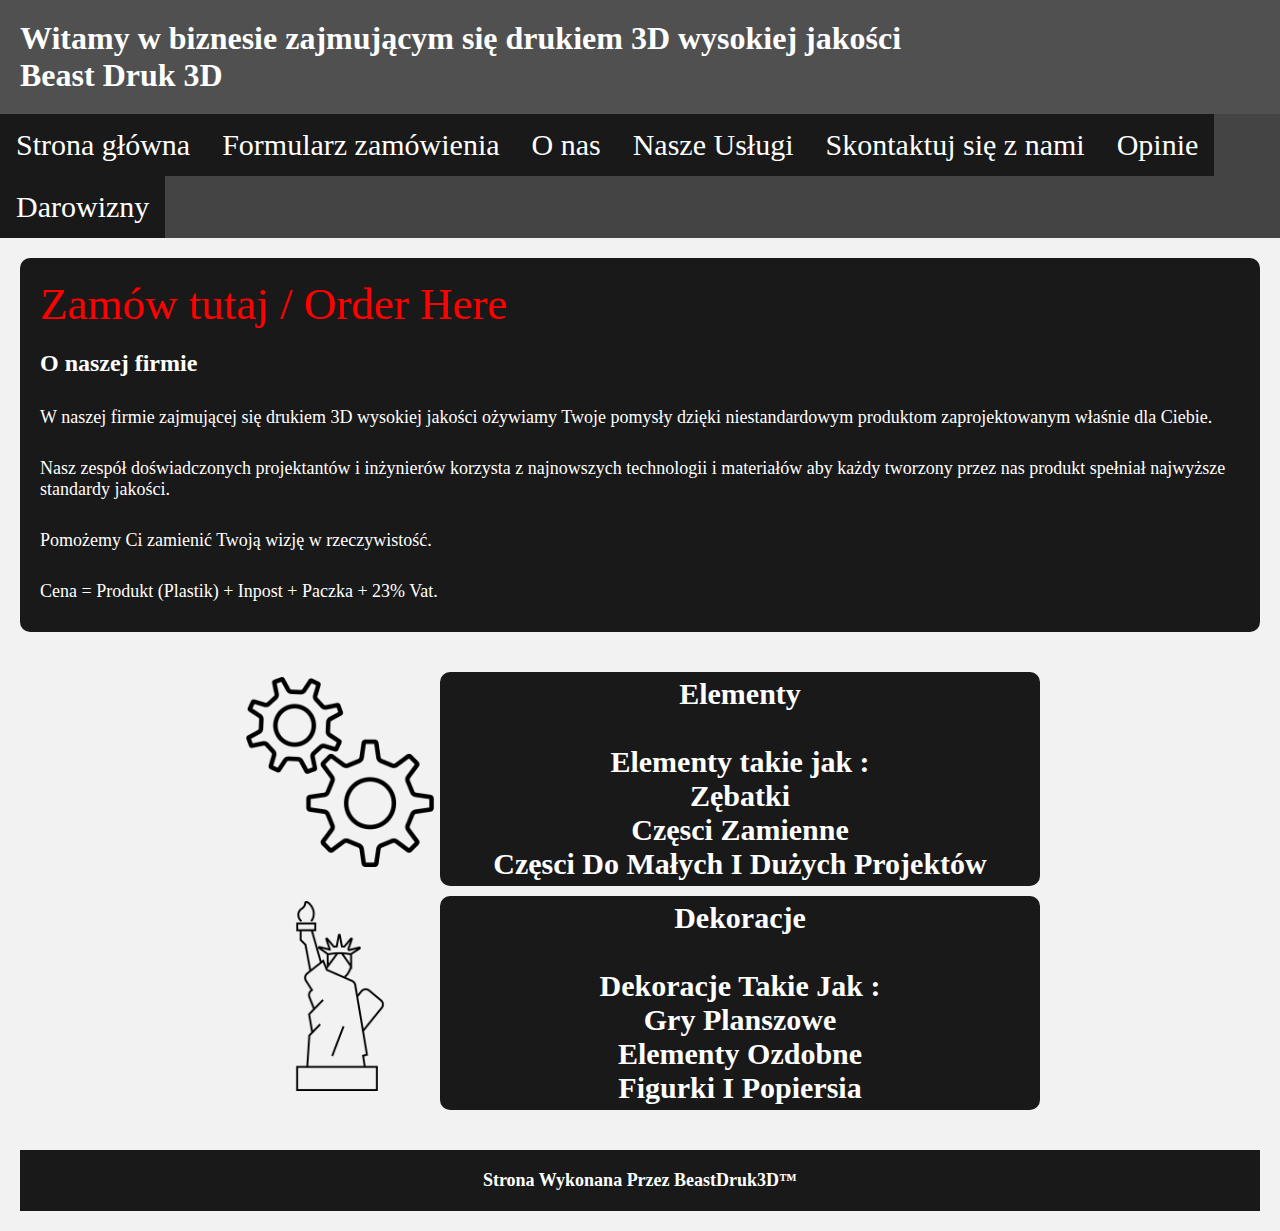
<file: index.html>
<!DOCTYPE html>
<html>

<head>
    <meta charset="UTF-8">
    <meta http-equiv="X-UA-Compatible" content="IE=edge">
    <meta name="viewport" content="width=device-width, initial-scale=1.0">
    <title>high-quality 3D printing Business</title>
    <link rel="stylesheet" href="styleIndex.css">
    <link rel="icon" href="3d-printer.png">
</head>

<body>

    <div class="LOGO">
        <div>
            <h1>Witamy w biznesie zajmującym się drukiem 3D wysokiej jakości</h1>
            <h1>Beast Druk 3D</h1>
        </div>
    </div>

    <div class="NAVBAR">
        <div>
            <ul>
                <li><a href="index.html">Strona główna</a></li>
                <li><a href="order.html">Formularz zamówienia</a></li>
                <li><a href="about.html">O nas</a></li>
                <li><a href="services.html">Nasze Usługi</a></li>
                <li><a href="contact.html">Skontaktuj się z nami</a></li>
                <li><a href="reviews.html">Opinie</a></li>
                <li><a href="Donations.html">Darowizny</a></li>
            </ul>
        </div>
    </div>


    <div class="Page">

        <div class="CompanyInfo">
            <a href="order.html" class="OrderLinkText">Zamów tutaj / Order Here</a>
            <h2>O naszej firmie</h2>
            <p>W naszej firmie zajmującej się drukiem 3D wysokiej jakości ożywiamy Twoje pomysły dzięki niestandardowym
                produktom zaprojektowanym właśnie
                dla Ciebie.</p>
            <p>Nasz zespół doświadczonych projektantów i inżynierów korzysta z najnowszych technologii i materiałów
                aby każdy tworzony przez nas produkt spełniał najwyższe standardy jakości.</p>
                <p>Pomożemy Ci zamienić Twoją wizję w rzeczywistość.</p>
                <p>Cena = Produkt (Plastik) + Inpost + Paczka + 23% Vat.</p>
        </div>

        <!-- Gallery section -->
        <div class="gallery">
            <div class="column">
                <div class="image-item">
                    <div id="Item">
                        <div>
                            <img src="gear-11-svgrepo-com.png" alt="" width="200px">
                        </div>
                        <div class="XCverlay">
                            <h2>Elementy</h2>
                            <br>
                            <h2>Elementy takie jak :</h2>
                            <h2>Zębatki</h2>
                            <h2>Częsci Zamienne</h2>
                            <h2>Częsci Do Małych I Dużych Projektów</h2>
                        </div>
                    </div>
                </div>
                <div class="image-item">
                    <div id="Item">
                        <div>
                            <img src="statue-of-liberty-free-illustration-svgrepo-com.png" alt="" width="200px">
                        </div>
                        <div class="XCverlay">
                            <h2>Dekoracje</h2>
                            <br>
                            <h2>Dekoracje Takie Jak :</h2>
                            <h2>Gry Planszowe</h2>
                            <h2>Elementy Ozdobne</h2>
                            <h2>Figurki I Popiersia</h2>
                        </div>
                    </div>
                </div>
            </div>
        </div>
        <footer class="Footer">
            <h1>Strona Wykonana Przez BeastDruk3D™</h1>
        </footer>

</body>

</html>
</file>
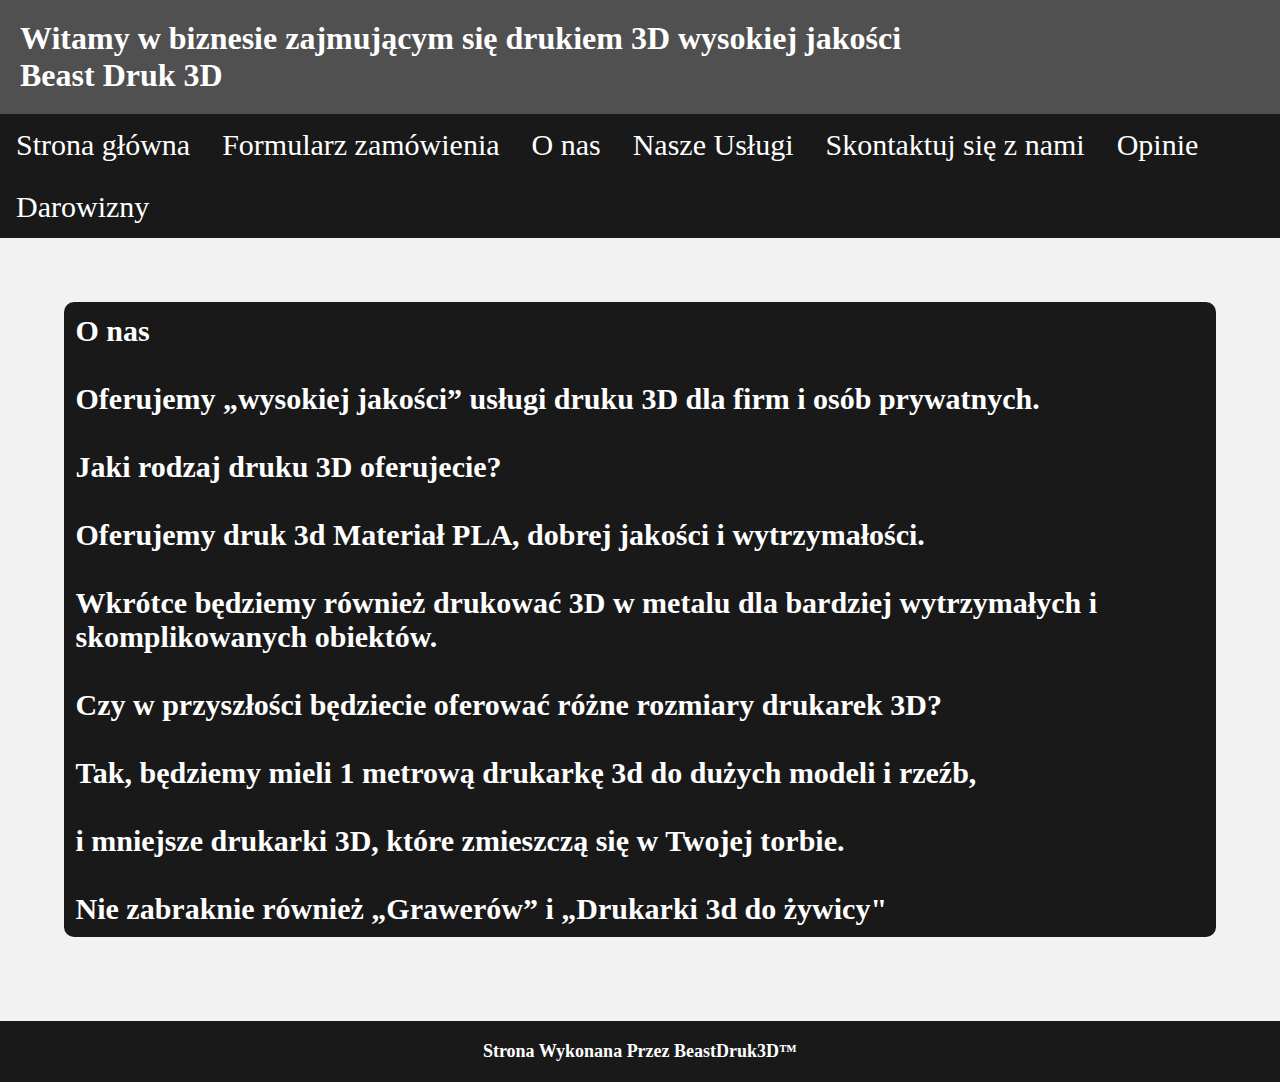
<file: about.html>
<!DOCTYPE html>
<html>

<head>
    <meta charset="UTF-8">
    <meta http-equiv="X-UA-Compatible" content="IE=edge">
    <meta name="viewport" content="width=device-width, initial-scale=1.0">
    <title>high-quality 3D printing Business</title>
    <link rel="stylesheet" href="styleAbout.css">
    <link rel="icon" href="3d-printer.png">
</head>

<body>

    <div class="LOGO">
        <div>
            <h1>Witamy w biznesie zajmującym się drukiem 3D wysokiej jakości</h1>
            <h1>Beast Druk 3D</h1>
        </div>
    </div>

    <div class="NAVBAR">
        <div>
            <ul>
                <li><a href="index.html">Strona główna</a></li>
                <li><a href="order.html">Formularz zamówienia</a></li>
                <li><a href="about.html">O nas</a></li>
                <li><a href="services.html">Nasze Usługi</a></li>
                <li><a href="contact.html">Skontaktuj się z nami</a></li>
                <li><a href="reviews.html">Opinie</a></li>
                <li><a href="Donations.html">Darowizny</a></li>
            </ul>
        </div>
    </div>

    <div class="CompanyInfoAbout">
        <div class="about">
            <h1>O nas</h1><br>
            <h1>Oferujemy „wysokiej jakości” usługi druku 3D dla firm i osób prywatnych.</h1><br>
            <h1>Jaki rodzaj druku 3D oferujecie?</h1><br>
            <h1>Oferujemy druk 3d Materiał PLA, dobrej jakości i wytrzymałości.</h1><br>
            <h1>Wkrótce będziemy również drukować 3D w metalu dla bardziej wytrzymałych i skomplikowanych obiektów.</h1><br>
            <h1>Czy w przyszłości będziecie oferować różne rozmiary drukarek 3D?</h1><br>
            <h1>Tak, będziemy mieli 1 metrową drukarkę 3d do dużych modeli i rzeźb,</h1><br>
            <h1>i mniejsze drukarki 3D, które zmieszczą się w Twojej torbie.</h1><br>
            <h1>Nie zabraknie również „Grawerów” i „Drukarki 3d do żywicy"</h1>
        </div>
    </div>


    <footer class="Footer">
        <h1>Strona Wykonana Przez BeastDruk3D™</h1>
    </footer>

</body>

</html>
</file>
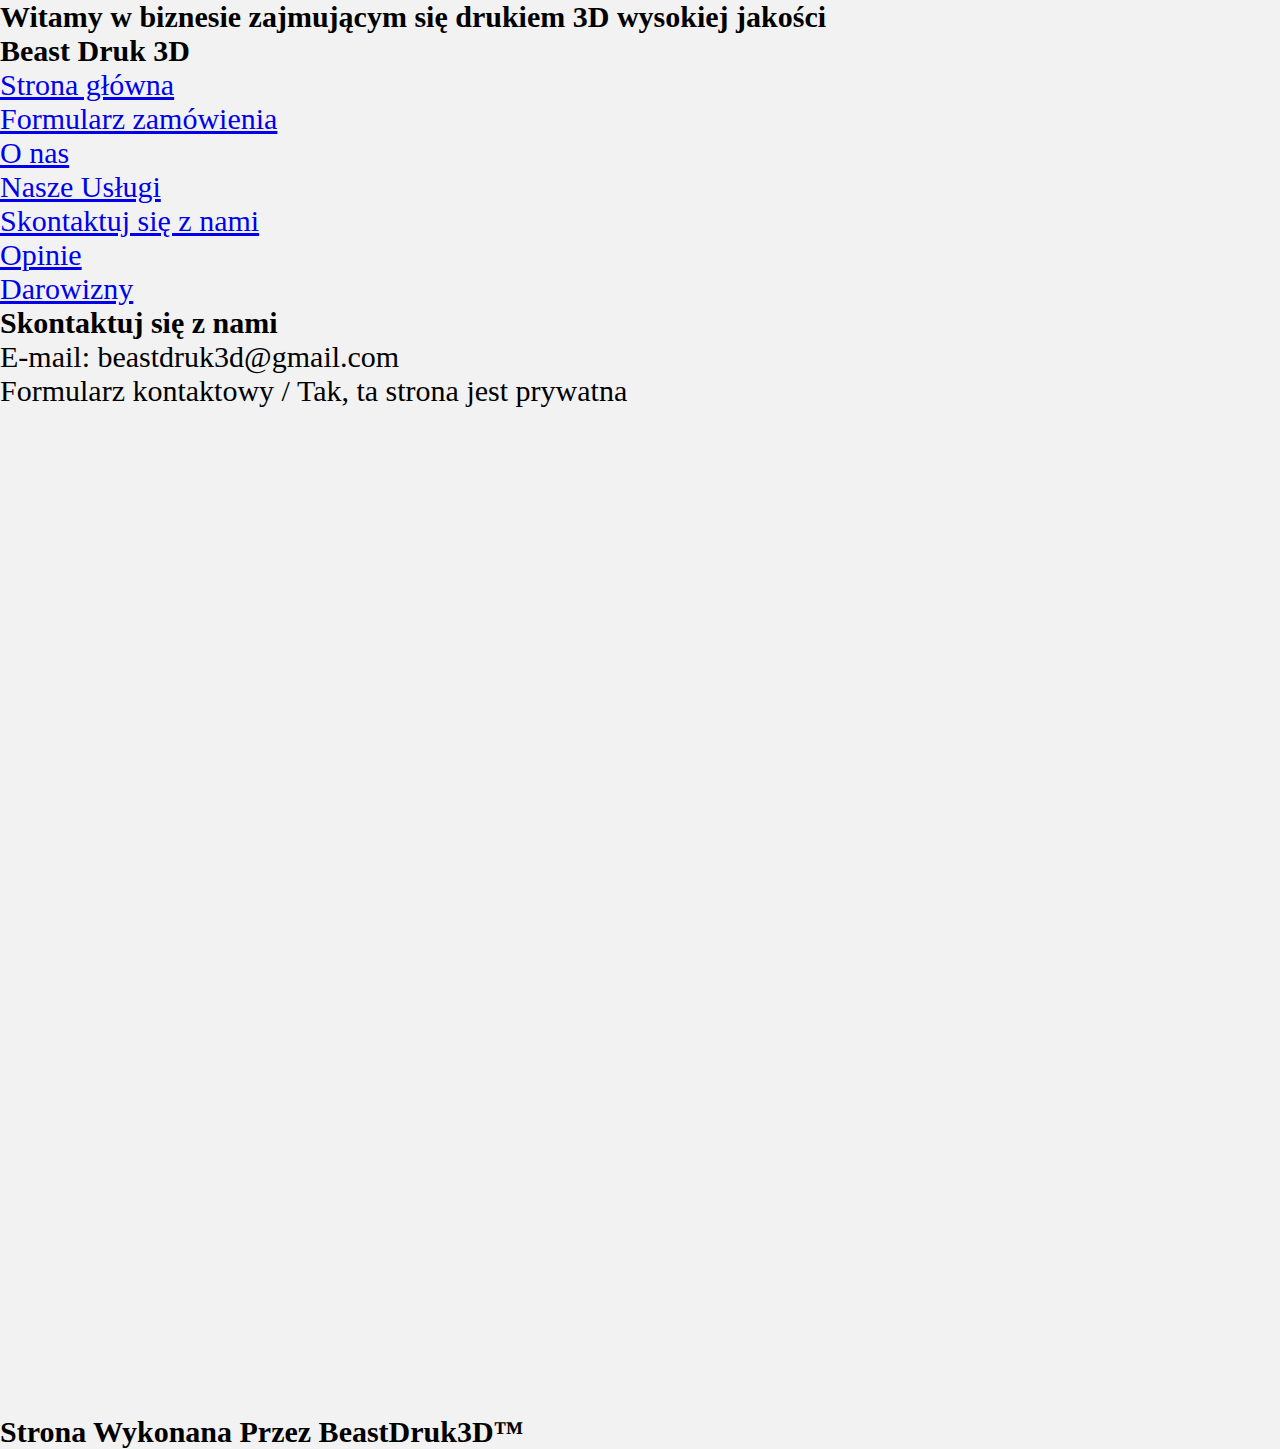
<file: contact.html>
<!DOCTYPE html>
<html>

<head>
    <meta charset="UTF-8">
    <meta http-equiv="X-UA-Compatible" content="IE=edge">
    <meta name="viewport" content="width=device-width, initial-scale=1.0">
    <title>Contact</title>
    <link rel="stylesheet" href="styleContact.css">
    <link rel="icon" href="3d-printer.png">
</head>

<body>

    <div id="LOGO">
        <div>
            <h1>Witamy w biznesie zajmującym się drukiem 3D wysokiej jakości</h1>
            <h1>Beast Druk 3D</h1>
        </div>
    </div>

    <div id="NAVBAR">
        <div>
            <ul>
                <li><a href="index.html">Strona główna</a></li>
                <li><a href="order.html">Formularz zamówienia</a></li>
                <li><a href="about.html">O nas</a></li>
                <li><a href="services.html">Nasze Usługi</a></li>
                <li><a href="contact.html">Skontaktuj się z nami</a></li>
                <li><a href="reviews.html">Opinie</a></li>
                <li><a href="Donations.html">Darowizny</a></li>
            </ul>
        </div>
    </div>

    <div id="CONTACT">
        <h2>Skontaktuj się z nami</h2>
        <p>E-mail: beastdruk3d@gmail.com</p>
        <p>Formularz kontaktowy / Tak, ta strona jest prywatna</p>
        <div id="FORM">
            <iframe
                src="https://docs.google.com/forms/d/e/1FAIpQLSf1Mnu2qoJI2r-hkfmEWK7xH5yk7IcCk7cNloL5VPvge8xtTg/viewform?usp=sf_link"
                frameborder="0" width="1024" height="1000"></iframe>
        </div>
    </div>

</body>

<footer id="Fotterr">
    <h1>Strona Wykonana Przez BeastDruk3D™</h1>
</footer>

</html>
</file>
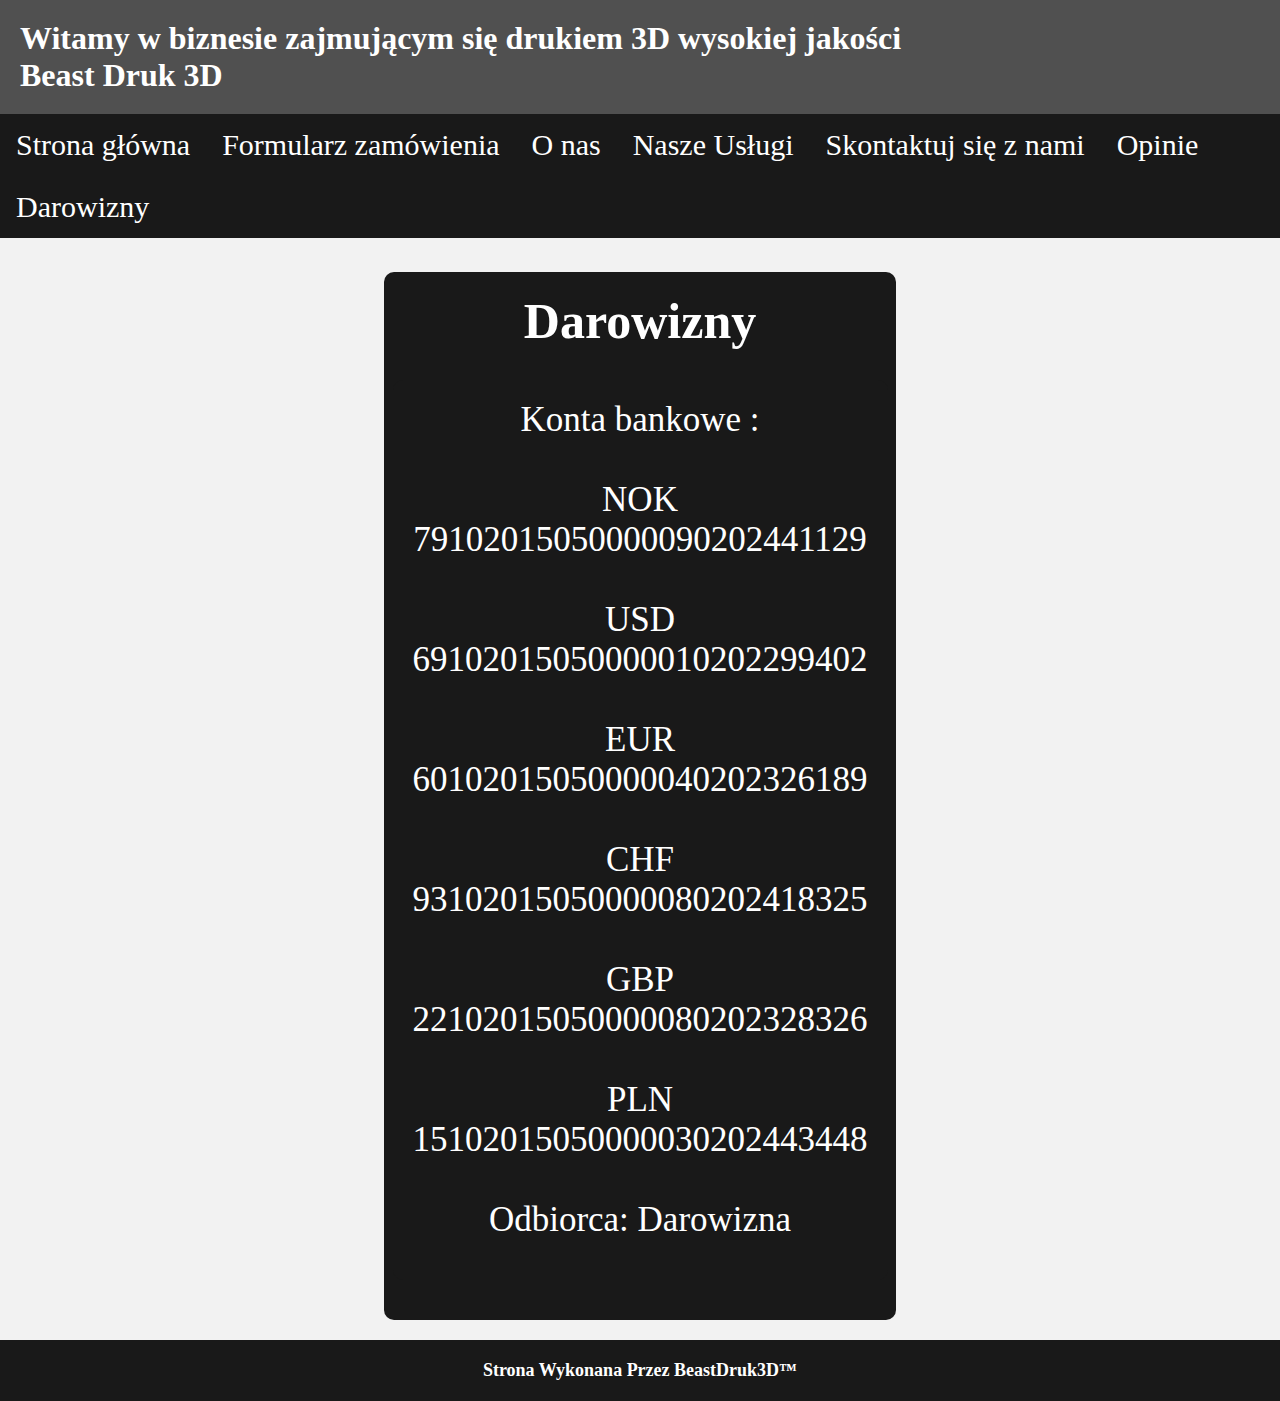
<file: Donations.html>
<!DOCTYPE html>
<html>

<head>
    <meta charset="UTF-8">
    <meta http-equiv="X-UA-Compatible" content="IE=edge">
    <meta name="viewport" content="width=device-width, initial-scale=1.0">
    <title>high-quality 3D printing Business</title>
    <link rel="stylesheet" href="styleDonations.css">
    <link rel="icon" href="3d-printer.png">
</head>

<body>

    <div class="LOGO">
        <div>
            <h1>Witamy w biznesie zajmującym się drukiem 3D wysokiej jakości</h1>
            <h1>Beast Druk 3D</h1>
        </div>
    </div>

    <div class="NAVBAR">
        <div>
            <ul>
                <li><a href="index.html">Strona główna</a></li>
                <li><a href="order.html">Formularz zamówienia</a></li>
                <li><a href="about.html">O nas</a></li>
                <li><a href="services.html">Nasze Usługi</a></li>
                <li><a href="contact.html">Skontaktuj się z nami</a></li>
                <li><a href="reviews.html">Opinie</a></li>
                <li><a href="Donations.html">Darowizny</a></li>
            </ul>
        </div>
    </div>
<br>
<div class="CompanyInfoWidth">
    <div class="CompanyInfo">
        <h2>Darowizny</h2>
        <div class="CompanyInfo">
            <p>Konta bankowe :</p>
            <p>NOK 79102015050000090202441129</p>
            <p>USD 69102015050000010202299402</p>
            <p>EUR 60102015050000040202326189</p>
            <p>CHF 93102015050000080202418325</p>
            <p>GBP 22102015050000080202328326</p>
            <p>PLN 15102015050000030202443448</p>
            <p>Odbiorca: Darowizna</p>
        </div></div></div>


        <footer class="Footer">
            <h1>Strona Wykonana Przez BeastDruk3D™</h1>
        </footer>

</body>

</html>
</file>
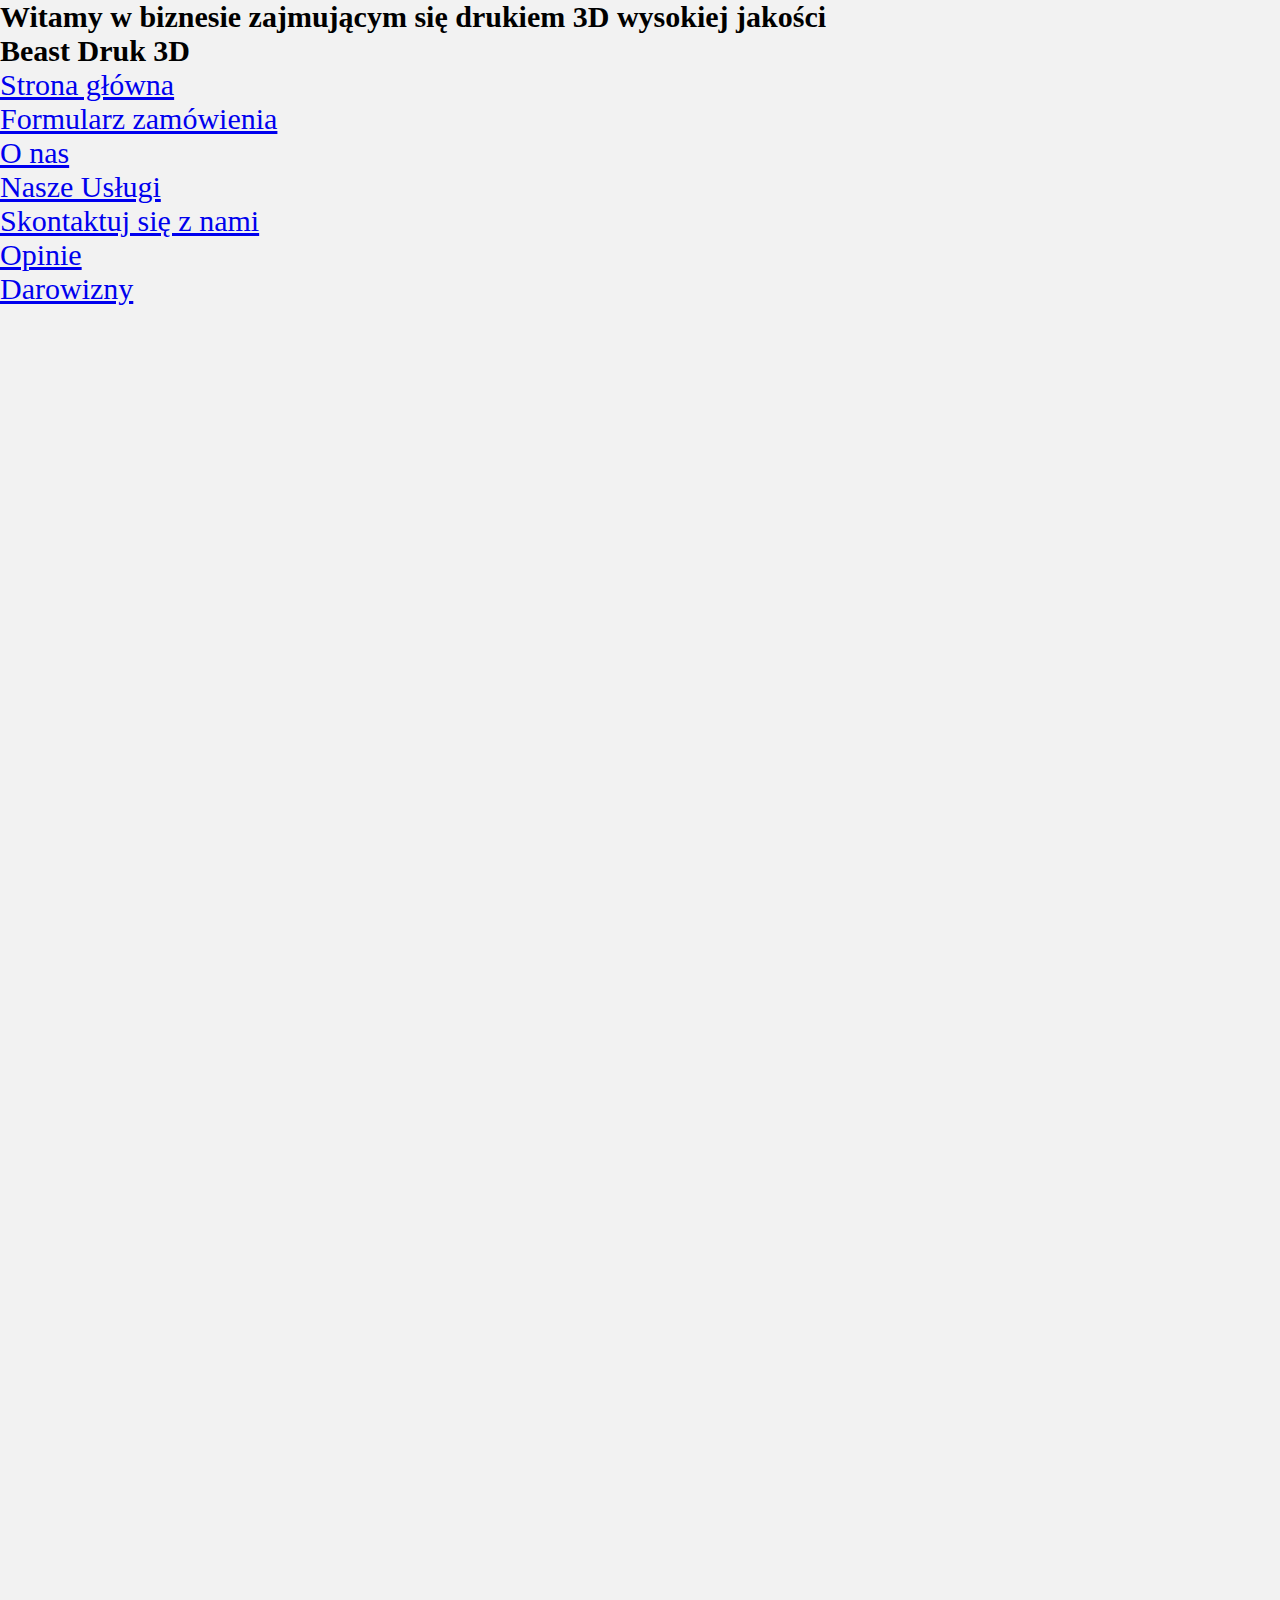
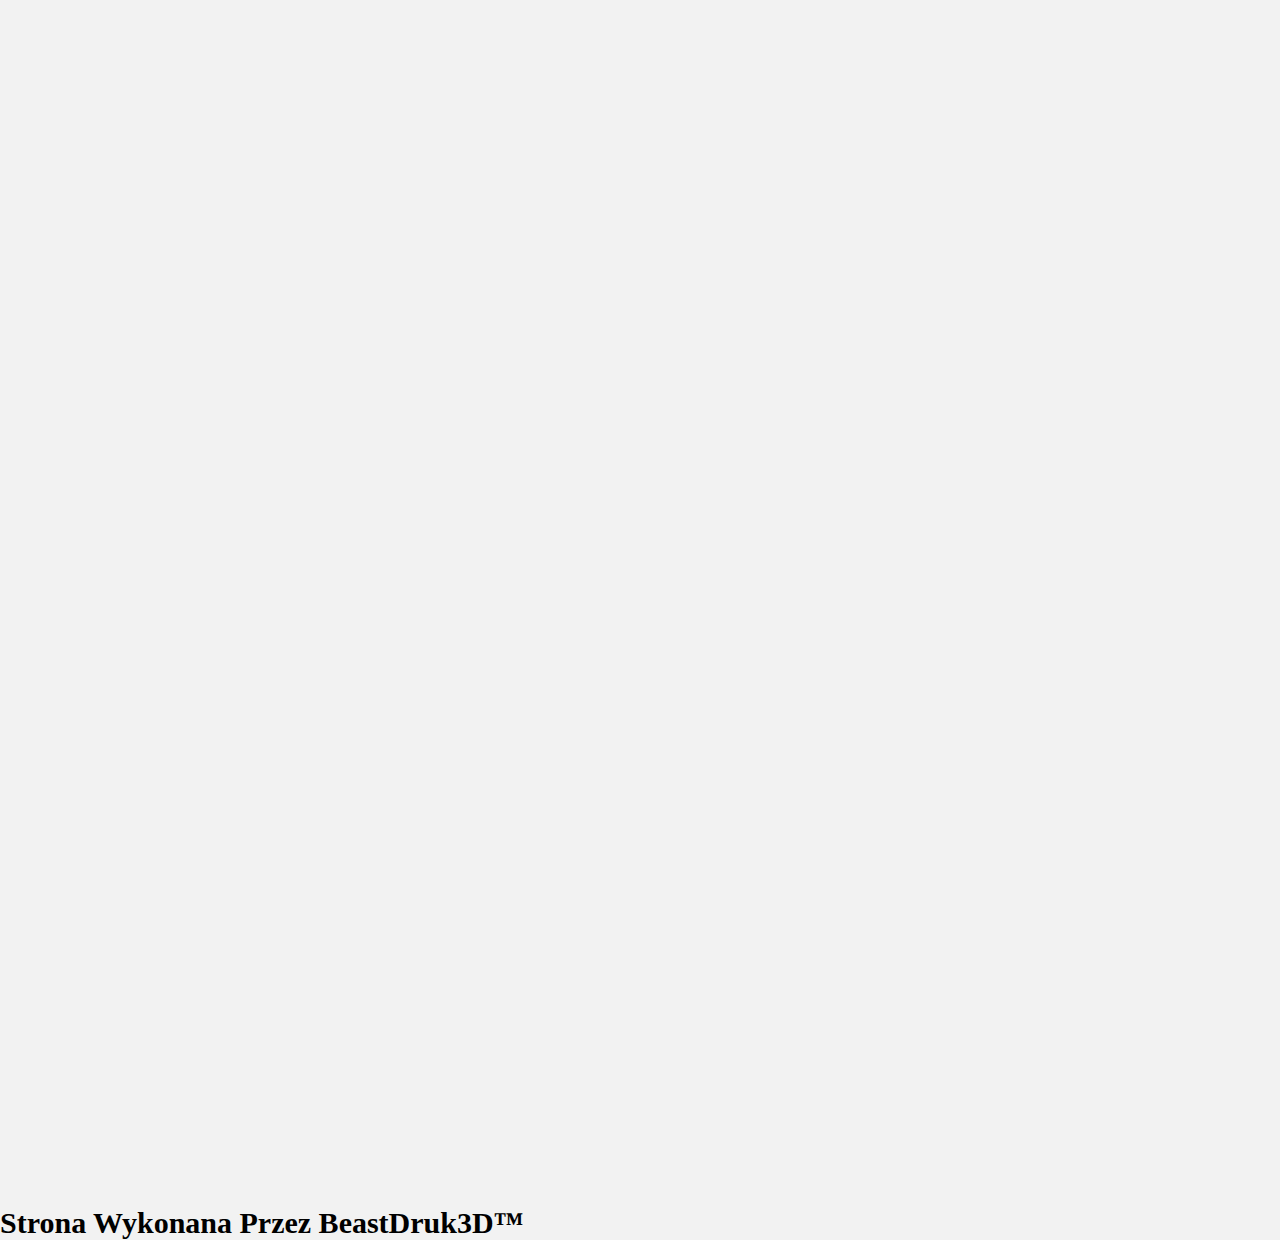
<file: order.html>
<!DOCTYPE html>
<html>

<head>
    <meta charset="UTF-8">
    <meta http-equiv="X-UA-Compatible" content="IE=edge">
    <meta name="viewport" content="width=device-width, initial-scale=1.0">
    <title>Order</title>
    <link rel="stylesheet" href="styleOrder.css">
    <link rel="icon" href="3d-printer.png">
</head>

<body>

    <div id="LOGO">
        <div>
            <h1>Witamy w biznesie zajmującym się drukiem 3D wysokiej jakości</h1>
            <h1>Beast Druk 3D</h1>
        </div>
    </div>

    <div id="NAVBAR">
        <div>
            <ul>
                <li><a href="index.html">Strona główna</a></li>
                <li><a href="order.html">Formularz zamówienia</a></li>
                <li><a href="about.html">O nas</a></li>
                <li><a href="services.html">Nasze Usługi</a></li>
                <li><a href="contact.html">Skontaktuj się z nami</a></li>
                <li><a href="reviews.html">Opinie</a></li>
                <li><a href="Donations.html">Darowizny</a></li>
            </ul>
        </div>
    </div>

    <div id="FORM">
        <iframe
            src="https://docs.google.com/forms/d/e/1FAIpQLSfPhFfVZc3CuIQ6l7MxFK7mttTT9PGwCJAmp9aUpvwilIBbTg/viewform?usp=sf_link"
            frameborder="0" width="1024" height="2500"></iframe>
    </div>

</body>

<footer id="Fotterr">
    <h1>Strona Wykonana Przez BeastDruk3D™</h1>
</footer>

</html>
</file>
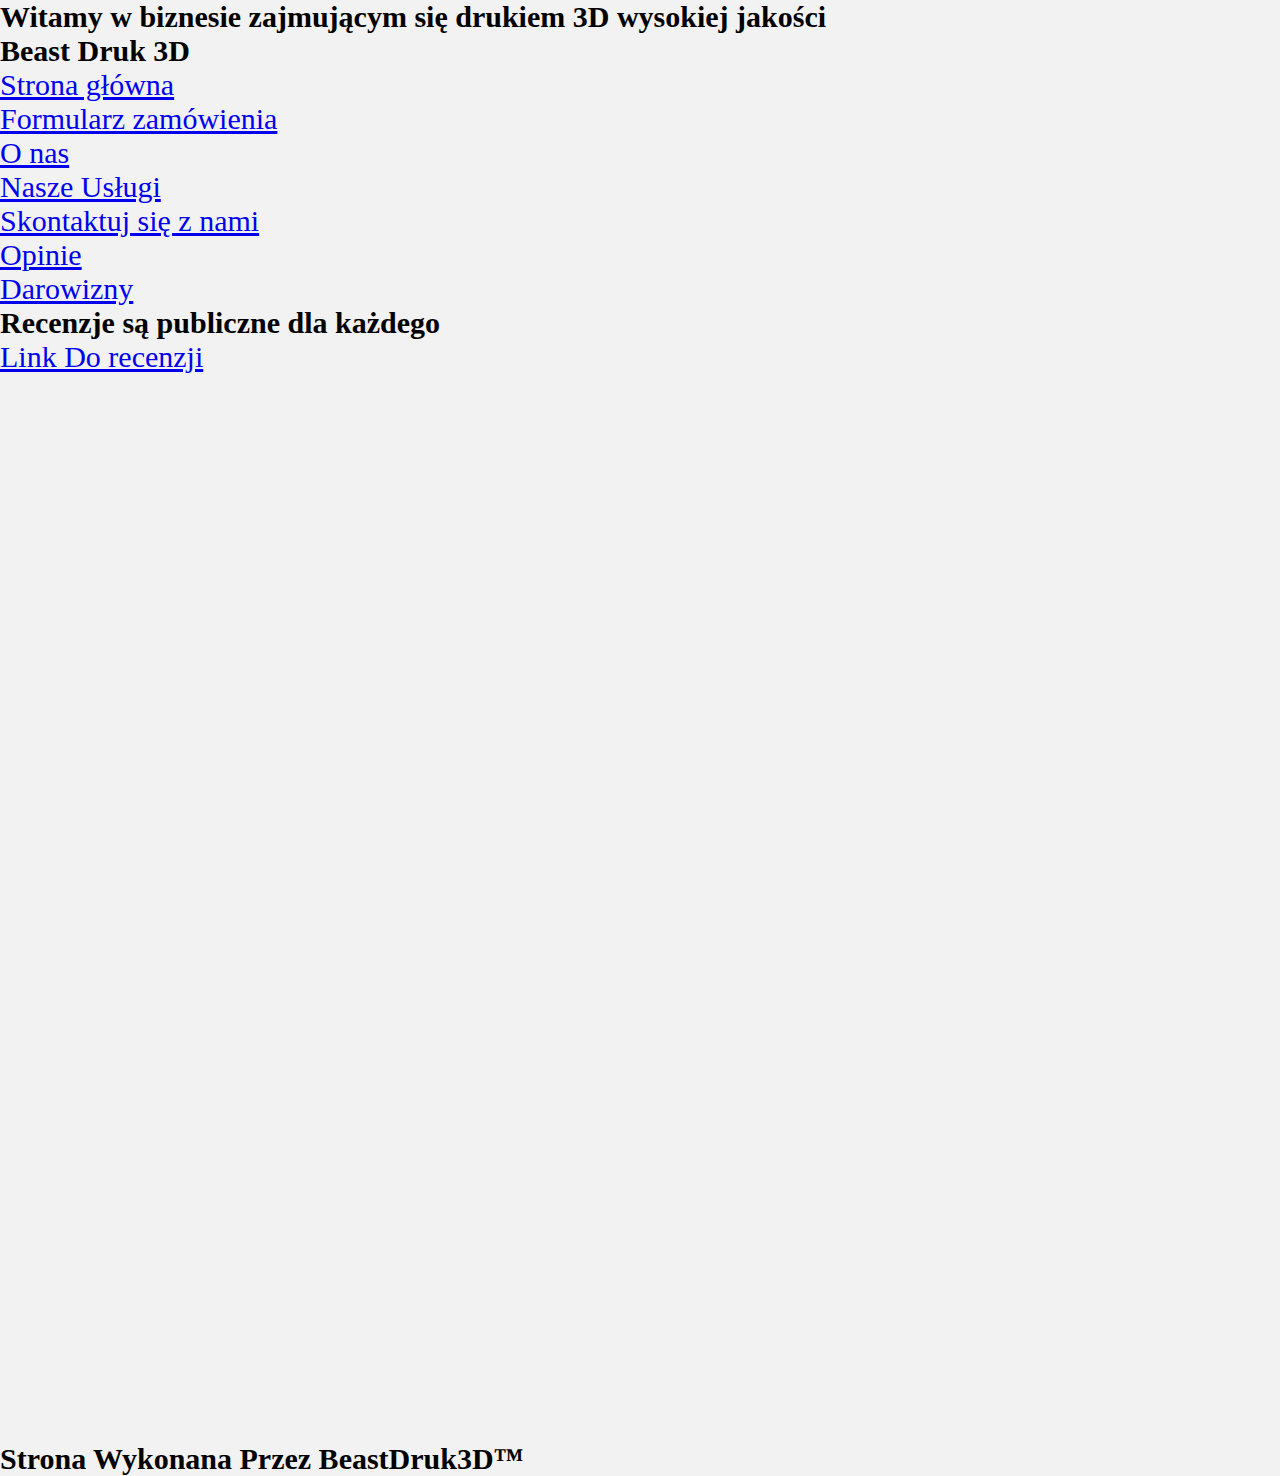
<file: reviews.html>
<!DOCTYPE html>
<html>

<head>
    <meta charset="UTF-8">
    <meta http-equiv="X-UA-Compatible" content="IE=edge">
    <meta name="viewport" content="width=device-width, initial-scale=1.0">
    <title>Reviews</title>
    <link rel="stylesheet" href="styleReviews.css">
    <link rel="icon" href="3d-printer.png">
</head>

<body>

    <div id="LOGO">
        <div>
            <h1>Witamy w biznesie zajmującym się drukiem 3D wysokiej jakości</h1>
            <h1>Beast Druk 3D</h1>
        </div>
    </div>

    <div id="NAVBAR">
        <div>
            <ul>
                <li><a href="index.html">Strona główna</a></li>
                <li><a href="order.html">Formularz zamówienia</a></li>
                <li><a href="about.html">O nas</a></li>
                <li><a href="services.html">Nasze Usługi</a></li>
                <li><a href="contact.html">Skontaktuj się z nami</a></li>
                <li><a href="reviews.html">Opinie</a></li>
                <li><a href="Donations.html">Darowizny</a></li>
            </ul>
        </div>
    </div>

    <div id="REVIEWS">
        <h2>Recenzje są publiczne dla każdego</h2>
        <a href="https://docs.google.com/spreadsheets/d/1szNm8bRuhSUsHzzp2z00wV64qBfyz8q0Sdz3SuAxaro/edit?usp=sharing">Link
            Do recenzji</a>
        <br><br><br>
        <div id="FORM">
            <iframe
                src="https://docs.google.com/forms/d/e/1FAIpQLScDSxawjcQyJwd_vKDxIQzVxjNvkdUe2Zx5ZkgDycD04-_skA/viewform?usp=sf_link"
                frameborder="0" width="1024" height="1000"></iframe>
        </div>

    </div>

</body>

<footer id="Fotterr">
    <h1>Strona Wykonana Przez BeastDruk3D™</h1>
</footer>

</html>
</file>
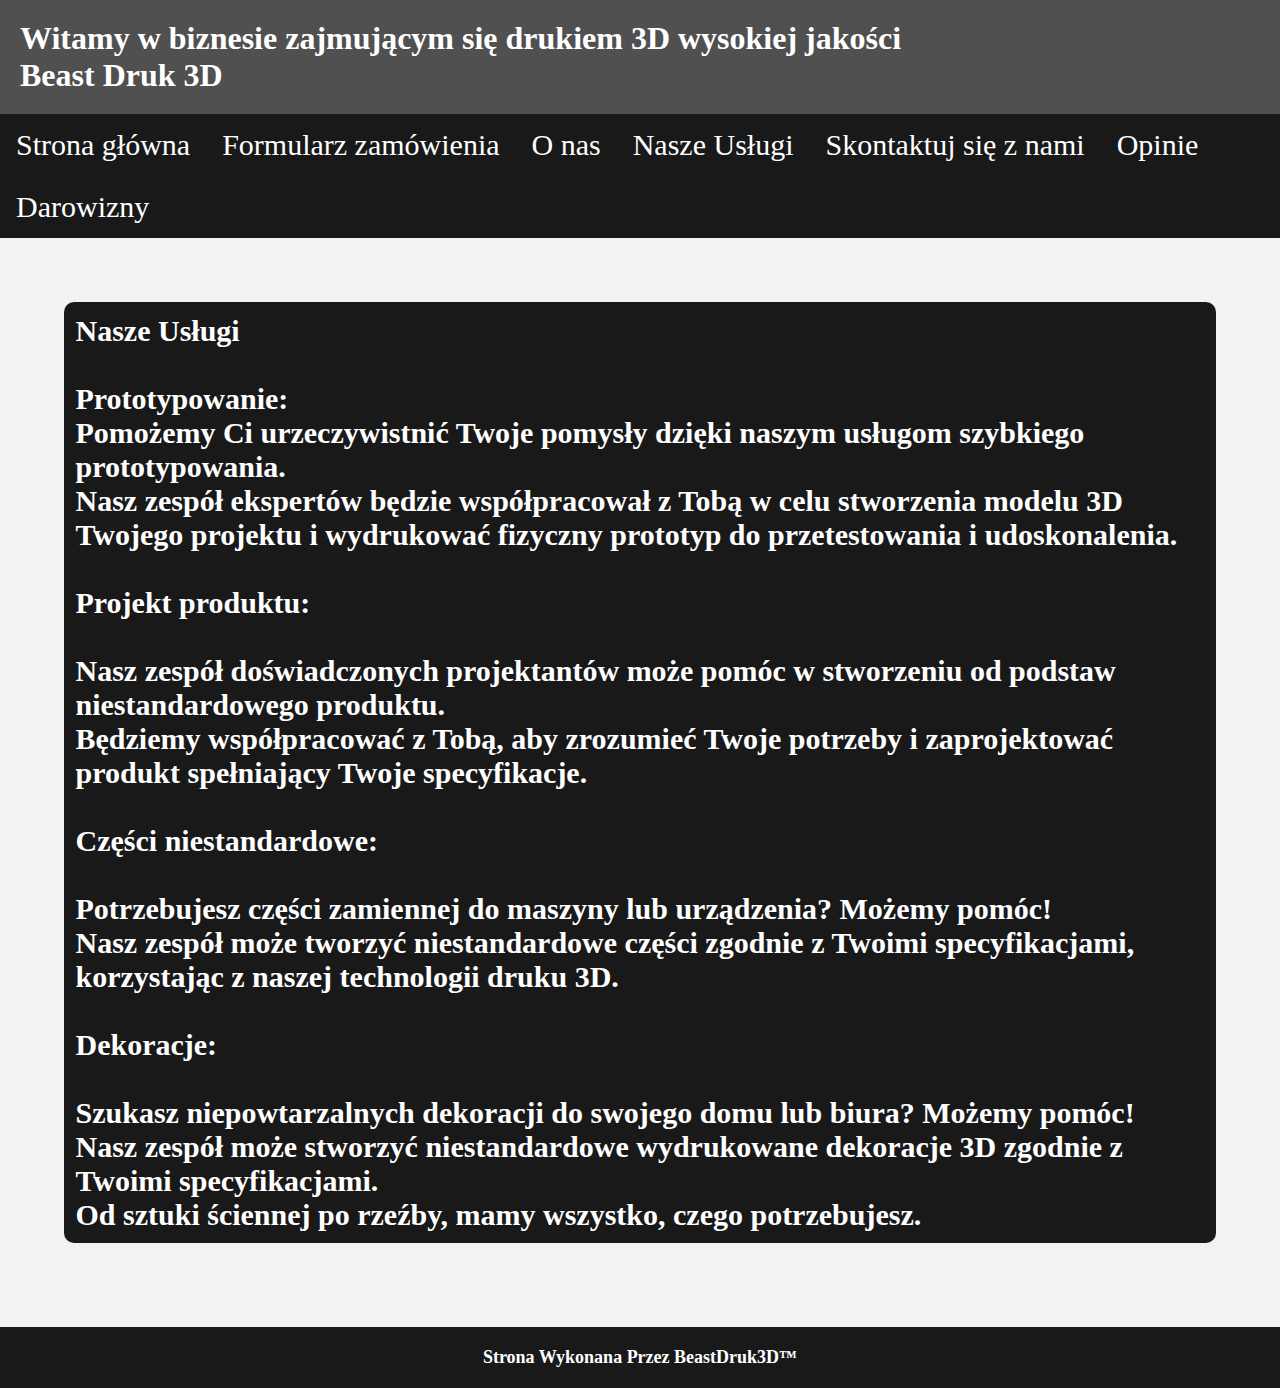
<file: services.html>
<!DOCTYPE html>
<html>

<head>
    <meta charset="UTF-8">
    <meta http-equiv="X-UA-Compatible" content="IE=edge">
    <meta name="viewport" content="width=device-width, initial-scale=1.0">
    <title>high-quality 3D printing Business</title>
    <link rel="stylesheet" href="styleServices.css">
    <link rel="icon" href="3d-printer.png">
</head>

<body>

    <div class="LOGO">
        <div>
            <h1>Witamy w biznesie zajmującym się drukiem 3D wysokiej jakości</h1>
            <h1>Beast Druk 3D</h1>
        </div>
    </div>

    <div class="NAVBAR">
        <div>
            <ul>
                <li><a href="index.html">Strona główna</a></li>
                <li><a href="order.html">Formularz zamówienia</a></li>
                <li><a href="about.html">O nas</a></li>
                <li><a href="services.html">Nasze Usługi</a></li>
                <li><a href="contact.html">Skontaktuj się z nami</a></li>
                <li><a href="reviews.html">Opinie</a></li>
                <li><a href="Donations.html">Darowizny</a></li>
            </ul>
        </div>
    </div>

    <div class="aboutx">
        <div class="about">
            <h1>Nasze Usługi</h1><br>
            <h1><strong>Prototypowanie:</strong><br>
                Pomożemy Ci urzeczywistnić Twoje pomysły dzięki naszym usługom szybkiego prototypowania.<br>
                Nasz zespół ekspertów będzie współpracował z Tobą w celu stworzenia modelu 3D Twojego projektu
                i wydrukować fizyczny prototyp do przetestowania i udoskonalenia.</p><br>
            <h1><strong>Projekt produktu:</strong><br><br>
                Nasz zespół doświadczonych projektantów może pomóc w stworzeniu od podstaw niestandardowego
                produktu.<br>
                Będziemy współpracować z Tobą, aby zrozumieć Twoje potrzeby i zaprojektować produkt spełniający Twoje
                specyfikacje.</p><br>
            <h1><strong>Części niestandardowe:</strong><br><br>
                Potrzebujesz części zamiennej do maszyny lub urządzenia? Możemy pomóc!<br>
                Nasz zespół może tworzyć niestandardowe części zgodnie z Twoimi specyfikacjami, korzystając z naszej
                technologii druku 3D.</h1><br>
            <h1><strong>Dekoracje:</strong><br><br>
                Szukasz niepowtarzalnych dekoracji do swojego domu lub biura? Możemy pomóc!<br>
                Nasz zespół może stworzyć niestandardowe wydrukowane dekoracje 3D zgodnie z Twoimi specyfikacjami.<br>
                Od sztuki ściennej po rzeźby, mamy wszystko, czego potrzebujesz.</h1>
        </div>
    </div>


    <footer class="Footer">
        <h1>Strona Wykonana Przez BeastDruk3D™</h1>
    </footer>

</body>

</html>
</file>
<file: styleIndex.css>
/* reset default browser styles */
* {
  box-sizing: border-box;
  margin: 0;
  padding: 0;
  font-size: 30px;
}
  
  /* set body background color */
  body {
    background-color: #f2f2f2;
  }
  
/* style header */
.LOGO {
  background-color: rgb(80, 80, 80);
  color: #ffffff;
  padding: 20px;
}
  
  .LOGO h1 {
    margin: 0;
    font-size: 32px;
  }
  
  /* style navigation bar */
  .NAVBAR {
    background-color: #444;
    overflow: hidden;
  }
  
  .NAVBAR ul {
    list-style-type: none;
    margin: 0;
    padding: 0;
  }
  
  .NAVBAR li {
    float: left;
  }
  
  .NAVBAR li a {
    display: block;
    background-color: rgb(25, 25, 25);
    color: #ffffff;
    text-align: center;
    padding: 14px 16px;
    text-decoration: none;
  }
  
  .NAVBAR li a:hover {
    background-color: #333;
  }
  
  /* style main content */
  .Page {
    max-width: 1000px;
    margin: 0 auto;
    padding: 20px;
    min-width: 100%;
  }
  
  .CompanyInfo {
    background-color: rgb(25, 25, 25);
    color: #ffffff;
    padding: 20px;
    margin-bottom: 20px;
    border-radius: 10px;
    display: flex;
    flex-wrap: wrap;
    gap: 20px;
  }
  
  .CompanyInfo h2 {
    font-size: 24px;
    margin-bottom: 10px;
    flex-basis: 100%;
  }
  
  .CompanyInfo p {
    font-size: 18px;
    margin-bottom: 10px;
    flex-basis: 100%;
  }
  
  .gallery {
    display: flex;
    flex-wrap: wrap;
    justify-content: center;
    gap: 20px;
  }
  
  .column {
    display: flex;
    flex-wrap: wrap;
    justify-content: center;
    align-items: center;
    margin-bottom: 20px;
    padding: 15px;
  }
  
  .image-item img {
    object-fit: cover;
    border-radius: 10px;
    padding: 5px;
  }
  
  .text-container {
    width: 400px;
    background-color: rgb(25, 25, 25);
    color: #ffffff;
    padding: 20px;
    border-radius: 10px;
  }
  
  .title {
    font-size: 24px;
    font-weight: bold;
    margin-bottom: 10px;
  }
  
  .info {
    font-size: 18px;
    margin-bottom: 0;
  }
  
/* style footer */
.Footer {
  background-color: rgb(25, 25, 25);
  color: #ffffff;
  text-align: center;
  padding: 20px;
  font-size: 45px;
}
  
  .Footer h1 {
    margin: 0;
    font-size: 18px;
  }
  
  #Item{
    display: flex;
    padding: 5px;
  }

  .XCverlay{
    width: 600px;
    padding: 5px;
    text-align: center;
    object-fit: cover;
    background-color: rgb(25, 25, 25);
    color: #ffffff;
    border-radius: 10px;
  }

  .OrderLinkText{
    color: red;
    font-size: 45px;
    text-decoration: none;
  }
</file>
<file: styleAbout.css>
/* reset default browser styles */
* {
  box-sizing: border-box;
  margin: 0;
  padding: 0;
  font-size: 30px;
}

/* set body background color */
body {
  background-color: #f2f2f2;
}

/* style header */
.LOGO {
  background-color: rgb(80, 80, 80);
  color: #ffffff;
  padding: 20px;
}

.LOGO h1 {
  margin: 0;
  font-size: 32px;
}

/* style navigation bar */
.NAVBAR {
  background-color: rgb(25, 25, 25);
  color: #ffffff;
  overflow: hidden;
}

.NAVBAR ul {
  list-style-type: none;
  margin: 0;
  padding: 0;
}

.NAVBAR li {
  float: left;
}

.NAVBAR li a {
  display: block;
  background-color: rgb(25, 25, 25);
  color: #ffffff;
  text-align: center;
  padding: 14px 16px;
  text-decoration: none;
}

.NAVBAR li a:hover {
  background-color: #333;
}

/* style main content */
.Page {
  max-width: 1000px;
  margin: 0 auto;
  padding: 20px;
}

.CompanyInfo {
  background-color: rgb(25, 25, 25);
  color: #ffffff;
  margin-bottom: 20px;
  border-radius: 10px;
  display: flex;
  flex-wrap: wrap;
  min-width: 100%;
  min-height: 100vh;
}

.CompanyInfo h2 {
  font-size: 50px;
  margin-bottom: 10px;
  flex-basis: 100%;
}

.CompanyInfo p {
  font-size: 35px;
  margin-bottom: 10px;
  flex-basis: 100%;
}

.gallery {
  display: flex;
  flex-wrap: wrap;
  justify-content: center;
  gap: 20px;
}

.column {
  display: flex;
  flex-wrap: wrap;
  justify-content: center;
  align-items: center;
  margin-bottom: 20px;
  padding: 15px;
}

.image-item img {
  object-fit: cover;
  border-radius: 10px;
  padding: 5px;
}

.text-container {
  width: 400px;
  background-color: rgb(25, 25, 25);
  color: #ffffff;
  padding: 20px;
  border-radius: 10px;
}

.title {
  font-size: 24px;
  font-weight: bold;
  margin-bottom: 10px;
}

.info {
  font-size: 18px;
  margin-bottom: 0;
}

/* style footer */
.Footer {
  background-color: rgb(25, 25, 25);
  color: #ffffff;
  text-align: center;
  padding: 20px;
  font-size: 45px;
}

.Footer h1 {
  margin: 0;
  font-size: 18px;
}

#Item {
  display: flex;
  padding: 5px;
}

.XCverlay {
  width: 600px;
  padding: 5px;
  text-align: center;
  object-fit: cover;
  background-color: rgb(25, 25, 25);
  color: #ffffff;
  border-radius: 10px;
}


.CompanyInfoAbout {
  margin: 5%px;
  padding: 5%;
}

.about {
  background-color: rgb(25, 25, 25);
  color: #ffffff;
  margin-bottom: 20px;
  border-radius: 10px;
  padding: 1%;
}
</file>
<file: styleContact.css>
/* reset default browser styles */
* {
  box-sizing: border-box;
  margin: 0;
  padding: 0;
  font-size: 30px;
}

/* set body background color */
body {
  background-color: #f2f2f2;
}

/* style header */
.LOGO {
  background-color: rgb(80, 80, 80);
  color: #ffffff;
  padding: 20px;
}

.LOGO h1 {
  margin: 0;
  font-size: 32px;
}

/* style navigation bar */
.NAVBAR {
  background-color: rgb(25, 25, 25);
  color: #ffffff;
  overflow: hidden;
}

.NAVBAR ul {
  list-style-type: none;
  margin: 0;
  padding: 0;
}

.NAVBAR li {
  float: left;
}

.NAVBAR li a {
  display: block;
  background-color: rgb(25, 25, 25);
  color: #ffffff;
  text-align: center;
  padding: 14px 16px;
  text-decoration: none;
}

.NAVBAR li a:hover {
  background-color: #333;
}

/* style main content */
.Page {
  max-width: 1000px;
  margin: 0 auto;
  padding: 20px;
}

.CompanyInfo {
  background-color: #ddd;
  padding: 20px;
  margin-bottom: 20px;
  border-radius: 10px;
  display: flex;
  flex-wrap: wrap;
  gap: 20px;
  height: 100%;
  justify-content: center;
  text-align: center;
  min-width: 100%;
  min-height: 100vh;
}

.CompanyInfo h2 {
  font-size: 50px;
  margin-bottom: 10px;
  flex-basis: 100%;
}

.CompanyInfo p {
  font-size: 35px;
  margin-bottom: 10px;
  flex-basis: 100%;
}

.gallery {
  display: flex;
  flex-wrap: wrap;
  justify-content: center;
  gap: 20px;
}

.column {
  display: flex;
  flex-wrap: wrap;
  justify-content: center;
  align-items: center;
  margin-bottom: 20px;
  padding: 15px;
}

.image-item img {
  object-fit: cover;
  border-radius: 10px;
  padding: 5px;
}

.text-container {
  width: 400px;
  background-color: rgba(0, 0, 0, 0.5);
  padding: 20px;
  border-radius: 10px;
}

.title {
  font-size: 24px;
  font-weight: bold;
  margin-bottom: 10px;
}

.info {
  font-size: 18px;
  margin-bottom: 0;
}

/* style footer */
.Footer {
  background-color: rgb(25, 25, 25);
  color: #ffffff;
  text-align: center;
  padding: 20px;
  font-size: 45px;
}

.Footer h1 {
  margin: 0;
  font-size: 18px;
}

#Item {
  display: flex;
  padding: 5px;
}

.XCverlay {
  width: 600px;
  padding: 5px;
  text-align: center;
  object-fit: cover;
  background-color: #ddd;
  border-radius: 10px;
}
</file>
<file: styleDonations.css>
/* reset default browser styles */
* {
  box-sizing: border-box;
  margin: 0;
  padding: 0;
  font-size: 30px;
}

/* set body background color */
body {
  background-color: #f2f2f2;
}

/* style header */
.LOGO {
  background-color: rgb(80, 80, 80);
  color: #ffffff;
  padding: 20px;
}

.LOGO h1 {
  margin: 0;
  font-size: 32px;
}

/* style navigation bar */
.NAVBAR {
  background-color: rgb(25, 25, 25);
  color: #ffffff;
  overflow: hidden;
}

.NAVBAR ul {
  list-style-type: none;
  margin: 0;
  padding: 0;
}

.NAVBAR li {
  float: left;
}

.NAVBAR li a {
  display: block;
  background-color: rgb(25, 25, 25);
  color: #ffffff;
  text-align: center;
  padding: 14px 16px;
  text-decoration: none;
}

.NAVBAR li a:hover {
  background-color: #333;
}

/* style main content */
.Page {
  max-width: 1000px;
  margin: 0 auto;
  padding: 20px;
}

.CompanyInfo {
  background-color: rgb(25, 25, 25);
  color: #ffffff;
  padding: 20px;
  margin-bottom: 20px;
  border-radius: 10px;
  display: flex;
  flex-wrap: wrap;
  gap: 20px;
  height: 100%;
  justify-content: center;
  text-align: center;
  min-height: 100vh;
  width: 512px;
}

.CompanyInfo h2 {
  font-size: 50px;
  margin-bottom: 10px;
  flex-basis: 100%;
}

.CompanyInfo p {
  font-size: 35px;
  margin-bottom: 10px;
  flex-basis: 100%;
}

.gallery {
  display: flex;
  flex-wrap: wrap;
  justify-content: center;
  gap: 20px;
}

.column {
  display: flex;
  flex-wrap: wrap;
  justify-content: center;
  align-items: center;
  margin-bottom: 20px;
  padding: 15px;
}

.image-item img {
  object-fit: cover;
  border-radius: 10px;
  padding: 5px;
}

.text-container {
  width: 400px;
  background-color: rgba(0, 0, 0, 0.5);
  padding: 20px;
  border-radius: 10px;
}

.title {
  font-size: 24px;
  font-weight: bold;
  margin-bottom: 10px;
}

.info {
  font-size: 18px;
  margin-bottom: 0;
}

/* style footer */
.Footer {
  background-color: rgb(25, 25, 25);
  color: #ffffff;
  text-align: center;
  padding: 20px;
  font-size: 45px;
}

.Footer h1 {
  margin: 0;
  font-size: 18px;
}

#Item {
  display: flex;
  padding: 5px;
}

.XCverlay {
  width: 600px;
  padding: 5px;
  text-align: center;
  object-fit: cover;
  background-color: rgb(25, 25, 25);
  color: #ffffff;
  border-radius: 10px;
}

.CompanyInfoWidth{
  width: 100%;
  display: flex;
  justify-self: center;
  justify-content: center;
  justify-items: center;
  justify-self: center;
}
</file>
<file: styleOrder.css>
/* reset default browser styles */
* {
  box-sizing: border-box;
  margin: 0;
  padding: 0;
  font-size: 30px;
}
  
  /* set body background color */
  body {
    background-color: #f2f2f2;
  }
  
/* style header */
.LOGO {
  background-color: rgb(80, 80, 80);
  color: #ffffff;
  padding: 20px;
}
  
  .LOGO h1 {
    margin: 0;
    font-size: 32px;
  }
  
  /* style navigation bar */
  .NAVBAR {
    background-color: #444;
    overflow: hidden;
  }
  
  .NAVBAR ul {
    list-style-type: none;
    margin: 0;
    padding: 0;
  }
  
  .NAVBAR li {
    float: left;
  }
  
  .NAVBAR li a {
    display: block;
    background-color: rgb(25, 25, 25);
    color: #ffffff;
    text-align: center;
    padding: 14px 16px;
    text-decoration: none;
  }
  
  .NAVBAR li a:hover {
    background-color: #333;
  }
  
  /* style main content */
  .Page {
    max-width: 1000px;
    margin: 0 auto;
    padding: 20px;
  }
  
  .CompanyInfo {
    background-color: rgb(25, 25, 25);
    color: #ffffff;
    padding: 20px;
    margin-bottom: 20px;
    border-radius: 10px;
    display: flex;
    flex-wrap: wrap;
    gap: 20px;
    min-width: 100%;
    min-height: 100vh;
  }
  
  .CompanyInfo h2 {
    font-size: 24px;
    margin-bottom: 10px;
    flex-basis: 100%;
  }
  
  .CompanyInfo p {
    font-size: 18px;
    margin-bottom: 10px;
    flex-basis: 100%;
  }
  
  .gallery {
    display: flex;
    flex-wrap: wrap;
    justify-content: center;
    gap: 20px;
  }
  
  .column {
    display: flex;
    flex-wrap: wrap;
    justify-content: center;
    align-items: center;
    margin-bottom: 20px;
    padding: 15px;
  }
  
  .image-item img {
    object-fit: cover;
    border-radius: 10px;
    padding: 5px;
  }
  
  .text-container {
    width: 400px;
    background-color: rgba(0, 0, 0, 0.5);
    padding: 20px;
    border-radius: 10px;
  }
  
  .title {
    font-size: 24px;
    font-weight: bold;
    margin-bottom: 10px;
  }
  
  .info {
    font-size: 18px;
    margin-bottom: 0;
  }
  
/* style footer */
.Footer {
  background-color: rgb(25, 25, 25);
  color: #ffffff;
  text-align: center;
  padding: 20px;
  font-size: 45px;
}
  
  .Footer h1 {
    margin: 0;
    font-size: 18px;
  }
  
  #Item{
    display: flex;
    padding: 5px;
  }

  .XCverlay{
    width: 600px;
    padding: 5px;
    text-align: center;
    object-fit: cover;
    background-color: rgb(25, 25, 25);
    color: #ffffff;
    border-radius: 10px;
  }

  #FORM{
    display: flex;
    justify-content: center;
    justify-self: center;
  }
</file>
<file: styleReviews.css>
/* reset default browser styles */
* {
  box-sizing: border-box;
  margin: 0;
  padding: 0;
  font-size: 30px;
}
  
  /* set body background color */
  body {
    background-color: #f2f2f2;
  }
  
/* style header */
.LOGO {
  background-color: rgb(80, 80, 80);
  color: #ffffff;
  padding: 20px;
}
  
  .LOGO h1 {
    margin: 0;
    font-size: 32px;
  }
  
  /* style navigation bar */
  .NAVBAR {
    background-color: #444;
    overflow: hidden;
  }
  
  .NAVBAR ul {
    list-style-type: none;
    margin: 0;
    padding: 0;
  }
  
  .NAVBAR li {
    float: left;
  }
  
  .NAVBAR li a {
    display: block;
    color: white;
    text-align: center;
    padding: 14px 16px;
    text-decoration: none;
  }
  
  .NAVBAR li a:hover {
    background-color: #333;
  }
  
  /* style main content */
  .Page {
    max-width: 1000px;
    margin: 0 auto;
    padding: 20px;
  }
  
  .CompanyInfo {
    background-color: #ddd;
    padding: 20px;
    margin-bottom: 20px;
    border-radius: 10px;
    display: flex;
    flex-wrap: wrap;
    gap: 20px;
    justify-self: center;
    text-align: center;
    flex-direction: column;
    min-width: 100%;
    min-height: 100vh;
  }
  
  .CompanyInfo h2 {
    font-size: 50px;
    margin-bottom: 10px;
    flex-basis: 100%;
  }
  
  .CompanyInfo p {
    font-size: 35px;
    margin-bottom: 10px;
    flex-basis: 100%;
  }
  
  .gallery {
    display: flex;
    flex-wrap: wrap;
    justify-content: center;
    gap: 20px;
  }
  
  .column {
    display: flex;
    flex-wrap: wrap;
    justify-content: center;
    align-items: center;
    margin-bottom: 20px;
    padding: 15px;
  }
  
  .image-item img {
    object-fit: cover;
    border-radius: 10px;
    padding: 5px;
  }
  
  .text-container {
    width: 400px;
    background-color: rgba(0, 0, 0, 0.5);
    padding: 20px;
    border-radius: 10px;
  }
  
  .title {
    font-size: 24px;
    font-weight: bold;
    margin-bottom: 10px;
  }
  
  .info {
    font-size: 18px;
    margin-bottom: 0;
  }
  
/* style footer */
.Footer {
  background-color: rgb(25, 25, 25);
  color: #ffffff;
  text-align: center;
  padding: 20px;
  font-size: 45px;
}
  
  .Footer h1 {
    margin: 0;
    font-size: 18px;
  }
  
  #Item{
    display: flex;
    padding: 5px;
  }

  .XCverlay{
    width: 600px;
    padding: 5px;
    text-align: center;
    object-fit: cover;
    background-color: #ddd;
    border-radius: 10px;
  }

  #FORM{
    display: flex;
    justify-content: center;
    justify-self: center;
  }

  .alink{
    font-size: 55px;
    text-decoration: none;
  }
</file>
<file: styleServices.css>
/* reset default browser styles */
* {
  box-sizing: border-box;
  margin: 0;
  padding: 0;
  font-size: 30px;
}

/* set body background color */
body {
  background-color: #f2f2f2;
}

/* style header */
.LOGO {
  background-color: rgb(80, 80, 80);
  color: #ffffff;
  padding: 20px;
}

.LOGO h1 {
  margin: 0;
  font-size: 32px;
}

/* style navigation bar */
.NAVBAR {
  background-color: rgb(25, 25, 25);
  color: #ffffff;
  overflow: hidden;
}

.NAVBAR ul {
  list-style-type: none;
  margin: 0;
  padding: 0;
}

.NAVBAR li {
  float: left;
}

.NAVBAR li a {
  display: block;
  background-color: rgb(25, 25, 25);
  color: #ffffff;
  text-align: center;
  padding: 14px 16px;
  text-decoration: none;
}

.NAVBAR li a:hover {
  background-color: rgb(25, 25, 25);
  color: #ffffff;
}

/* style main content */
.Page {
  max-width: 1000px;
  margin: 0 auto;
  padding: 20px;
}

.CompanyInfo {
  background-color: rgb(25, 25, 25);
  color: #ffffff;
  padding: 20px;
  margin-bottom: 20px;
  border-radius: 10px;
  display: flex;
  flex-wrap: wrap;
  gap: 20px;
  min-width: 100%;
  min-height: 100vh;
}

.CompanyInfo h2 {
  font-size: 50px;
  margin-bottom: 10px;
  flex-basis: 100%;
}

.CompanyInfo p {
  font-size: 35px;
  margin-bottom: 10px;
  flex-basis: 100%;
}

.gallery {
  display: flex;
  flex-wrap: wrap;
  justify-content: center;
  gap: 20px;
}

.column {
  display: flex;
  flex-wrap: wrap;
  justify-content: center;
  align-items: center;
  margin-bottom: 20px;
  padding: 15px;
}

.image-item img {
  object-fit: cover;
  border-radius: 10px;
  padding: 5px;
}

.text-container {
  width: 400px;
  background-color: rgb(25, 25, 25);
  color: #ffffff;
  padding: 20px;
  border-radius: 10px;
}

.title {
  font-size: 24px;
  font-weight: bold;
  margin-bottom: 10px;
}

.info {
  font-size: 18px;
  margin-bottom: 0;
}

/* style footer */
.Footer {
  background-color: rgb(25, 25, 25);
  color: #ffffff;
  text-align: center;
  padding: 20px;
  font-size: 45px;
}

.Footer h1 {
  margin: 0;
  font-size: 18px;
}

#Item {
  display: flex;
  padding: 5px;
}

.XCverlay {
  width: 600px;
  padding: 5px;
  text-align: center;
  object-fit: cover;
  background-color: rgb(25, 25, 25);
  color: #ffffff;
  border-radius: 10px;
}

.about {
  background-color: rgb(25, 25, 25);
  color: #ffffff;
  margin-bottom: 20px;
  border-radius: 10px;
  padding: 1%;
}

.aboutx {
  margin: 5%px;
  padding: 5%;
}
</file>
